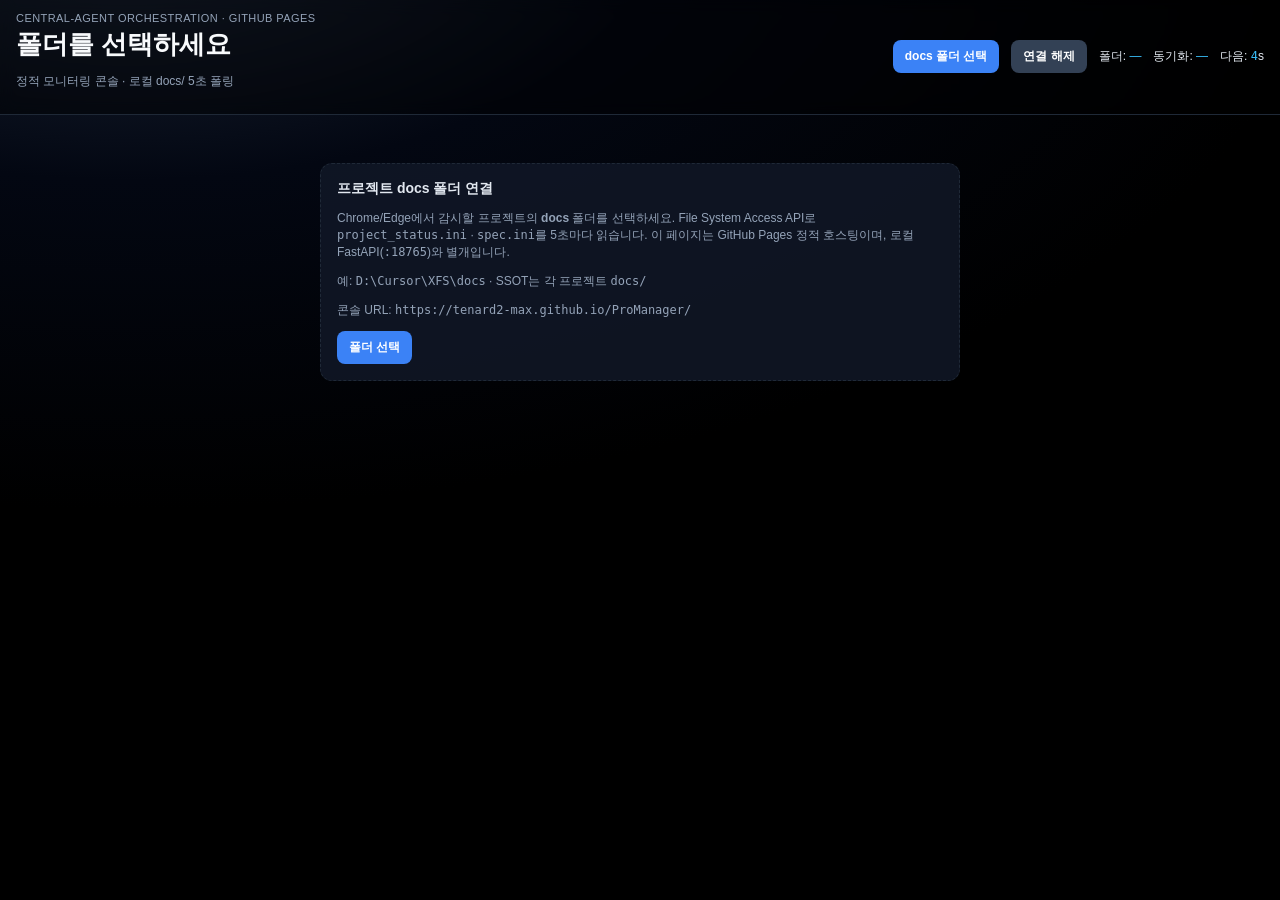
<file: docs/index.html>
<!DOCTYPE html>
<html lang="ko">
<head>
  <meta charset="UTF-8" />
  <meta name="viewport" content="width=device-width, initial-scale=1.0" />
  <title>Central-Agent · 모니터링 콘솔</title>
  <link rel="stylesheet" href="./styles.css" />
</head>
<body>
  <header class="topbar">
    <div class="topbar-inner">
      <div class="brand-block">
        <p class="eyebrow">Central-Agent Orchestration · GitHub Pages</p>
        <h1 id="projectTitle">폴더를 선택하세요</h1>
        <p class="muted" id="projectMeta">정적 모니터링 콘솔 · 로컬 docs/ 5초 폴링</p>
      </div>
      <div class="sync-info">
        <button type="button" class="btn" id="btnPick">docs 폴더 선택</button>
        <button type="button" class="btn secondary" id="btnClear">연결 해제</button>
        <div>폴더: <span id="folderLabel" class="accent">—</span></div>
        <div>동기화: <span id="lastSync" class="accent">—</span></div>
        <div>다음: <span id="countdown" class="accent mono">5</span>s</div>
        <div id="warning" class="warn hidden"></div>
      </div>
    </div>
  </header>

  <main class="wrap">
    <section id="gate" class="gate">
      <div class="card setup-card">
        <h2>프로젝트 docs 폴더 연결</h2>
        <p class="muted">
          Chrome/Edge에서 감시할 프로젝트의 <strong>docs</strong> 폴더를 선택하세요.
          File System Access API로 <code>project_status.ini</code> · <code>spec.ini</code>를 5초마다 읽습니다.
          이 페이지는 GitHub Pages 정적 호스팅이며, 로컬 FastAPI(<code>:18765</code>)와 별개입니다.
        </p>
        <p class="path-hint">예: <code>D:\Cursor\XFS\docs</code> · SSOT는 각 프로젝트 <code>docs/</code></p>
        <p class="path-hint">콘솔 URL: <code>https://tenard2-max.github.io/ProManager/</code></p>
        <div class="setup-actions">
          <button type="button" class="btn" id="btnPick2">폴더 선택</button>
        </div>
      </div>
    </section>

    <div id="mainDash" class="hidden" style="display:grid;gap:20px">
      <section class="grid dash">
        <div class="card cat-card">
          <h2>카테고리별 진행률 <span class="agent-tag cursor">Cursor</span></h2>
          <div id="categoryBarsCursor"></div>
          <p class="legend muted"><span class="swatch cursor"></span>구현 0–60 → 0–100%</p>
        </div>
        <div class="card cat-card">
          <h2>카테고리별 진행률 <span class="agent-tag grok">Grok Bot</span></h2>
          <div id="categoryBarsGrok"></div>
          <p class="legend muted"><span class="swatch qa"></span>QA 점수 기준</p>
        </div>
        <div class="card">
          <h2>상태 요약</h2>
          <div id="statusCounts" class="stat-grid"></div>
          <div id="agentStatus" class="stat-grid" style="margin-top:10px"></div>
          <p class="muted" style="margin-top:10px">전체 완성도 <strong class="accent" id="overallPct">0%</strong></p>
          <div id="tokenBox" class="hidden" style="margin-top:12px;padding-top:12px;border-top:1px solid var(--edge)">
            <div class="muted"><span id="tokenPlan">Premium</span> · 주 사용량</div>
            <div style="font-size:28px;font-weight:700;margin:4px 0"><span id="tokenUsedPct">0</span>% <span class="muted" style="font-size:13px">used</span></div>
            <div class="muted">Cursor <strong id="tokenCursorPct">0%</strong> · Grok <strong id="tokenGrokPct">0%</strong></div>
          </div>
        </div>
      </section>

      <section class="card">
        <h2>항목 목록</h2>
        <div class="table-wrap">
          <table>
            <thead>
              <tr>
                <th>ID</th><th>제목</th><th>상태</th><th class="num">%</th>
                <th>QA</th><th class="num">점수</th><th class="num">반려</th>
              </tr>
            </thead>
            <tbody id="itemTable"></tbody>
          </table>
        </div>
      </section>

      <section class="card">
        <h2>항목 상세</h2>
        <div id="itemDetail" class="muted">항목을 선택하세요.</div>
      </section>
    </div>
  </main>

  <script type="module" src="./app.js"></script>
</body>
</html>
</file>
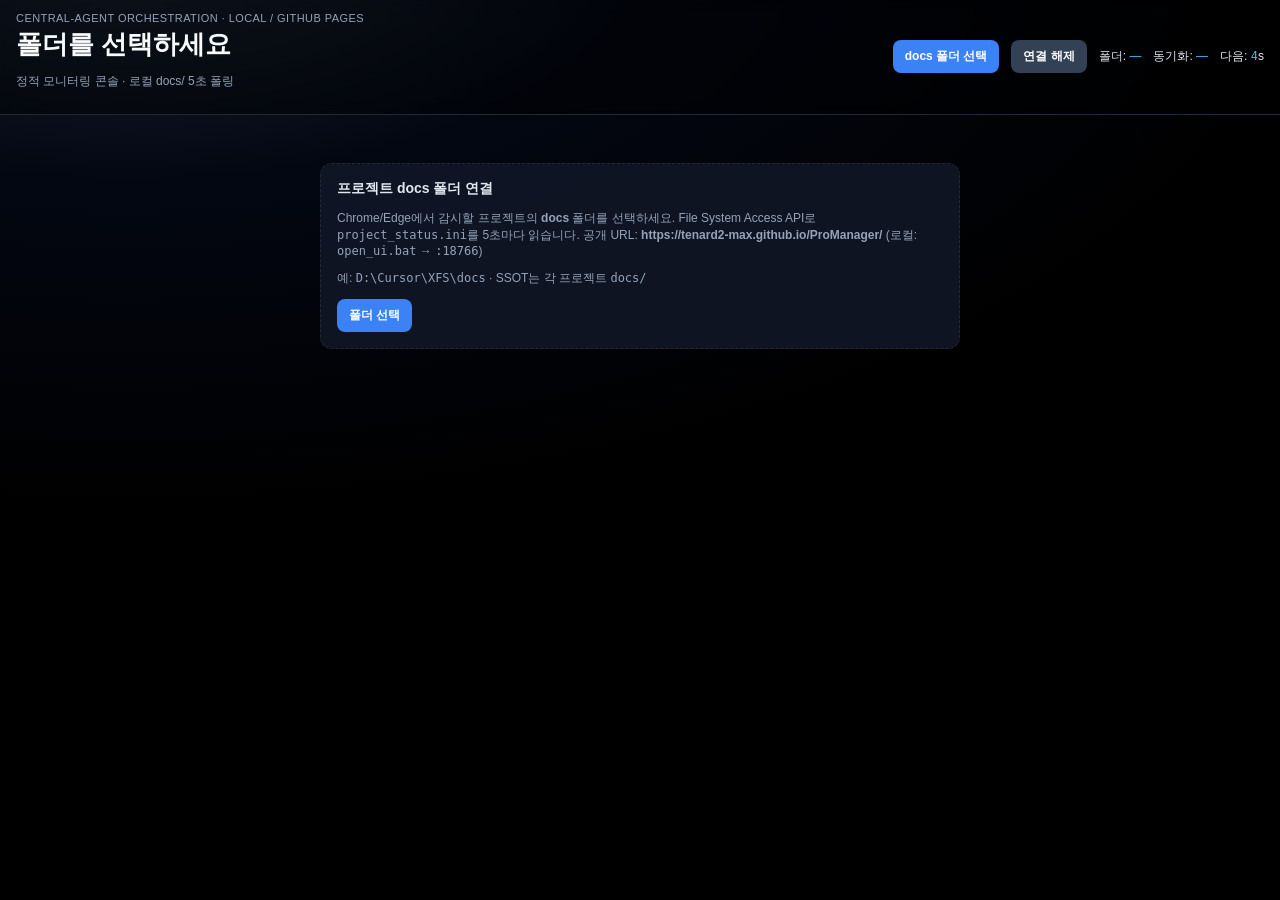
<file: monitor_fs_ui/index.html>
<!DOCTYPE html>
<html lang="ko">
<head>
  <meta charset="UTF-8" />
  <meta name="viewport" content="width=device-width, initial-scale=1.0" />
  <title>Central-Agent · 모니터링 콘솔</title>
  <link rel="stylesheet" href="./styles.css" />
</head>
<body>
  <header class="topbar">
    <div class="topbar-inner">
      <div class="brand-block">
        <p class="eyebrow">Central-Agent Orchestration · Local / GitHub Pages</p>
        <h1 id="projectTitle">폴더를 선택하세요</h1>
        <p class="muted" id="projectMeta">정적 모니터링 콘솔 · 로컬 docs/ 5초 폴링</p>
      </div>
      <div class="sync-info">
        <button type="button" class="btn" id="btnPick">docs 폴더 선택</button>
        <button type="button" class="btn secondary" id="btnClear">연결 해제</button>
        <div>폴더: <span id="folderLabel" class="accent">—</span></div>
        <div>동기화: <span id="lastSync" class="accent">—</span></div>
        <div>다음: <span id="countdown" class="accent mono">5</span>s</div>
        <div id="warning" class="warn hidden"></div>
      </div>
    </div>
  </header>

  <main class="wrap">
    <section id="gate" class="gate">
      <div class="card setup-card">
        <h2>프로젝트 docs 폴더 연결</h2>
        <p class="muted">
          Chrome/Edge에서 감시할 프로젝트의 <strong>docs</strong> 폴더를 선택하세요.
          File System Access API로 <code>project_status.ini</code>를 5초마다 읽습니다.
          공개 URL: <strong>https://tenard2-max.github.io/ProManager/</strong>
          (로컬: <code>open_ui.bat</code> → <code>:18766</code>)
        </p>
        <p class="path-hint">예: <code>D:\Cursor\XFS\docs</code> · SSOT는 각 프로젝트 <code>docs/</code></p>
        <div class="setup-actions">
          <button type="button" class="btn" id="btnPick2">폴더 선택</button>
        </div>
      </div>
    </section>

    <div id="mainDash" class="hidden" style="display:grid;gap:20px">
      <section class="grid dash">
        <div class="card cat-card">
          <h2>카테고리별 진행률 <span class="agent-tag cursor">Cursor</span></h2>
          <div id="categoryBarsCursor"></div>
          <p class="legend muted"><span class="swatch cursor"></span>구현 0–60 → 0–100%</p>
        </div>
        <div class="card cat-card">
          <h2>카테고리별 진행률 <span class="agent-tag grok">Grok Bot</span></h2>
          <div id="categoryBarsGrok"></div>
          <p class="legend muted"><span class="swatch qa"></span>QA 점수 기준</p>
        </div>
        <div class="card">
          <h2>상태 요약</h2>
          <div id="statusCounts" class="stat-grid"></div>
          <div id="agentStatus" class="stat-grid" style="margin-top:10px"></div>
          <p class="muted" style="margin-top:10px">전체 완성도 <strong class="accent" id="overallPct">0%</strong></p>
          <div id="tokenBox" class="hidden" style="margin-top:12px;padding-top:12px;border-top:1px solid var(--edge)">
            <div class="muted"><span id="tokenPlan">Premium</span> · 주 사용량</div>
            <div style="font-size:28px;font-weight:700;margin:4px 0"><span id="tokenUsedPct">0</span>% <span class="muted" style="font-size:13px">used</span></div>
            <div class="muted">Cursor <strong id="tokenCursorPct">0%</strong> · Grok <strong id="tokenGrokPct">0%</strong></div>
          </div>
        </div>
      </section>

      <section class="card">
        <h2>항목 목록</h2>
        <div class="table-wrap">
          <table>
            <thead>
              <tr>
                <th>ID</th><th>제목</th><th>상태</th><th class="num">%</th>
                <th>QA</th><th class="num">점수</th><th class="num">반려</th>
              </tr>
            </thead>
            <tbody id="itemTable"></tbody>
          </table>
        </div>
      </section>

      <section class="card">
        <h2>항목 상세</h2>
        <div id="itemDetail" class="muted">항목을 선택하세요.</div>
      </section>
    </div>
  </main>

  <script type="module" src="./app.js"></script>
</body>
</html>
</file>
<file: docs/styles.css>
:root {
  --bg0: #030712;
  --bg1: #111827;
  --edge: #1f2937;
  --text: #e2e8f0;
  --muted: #94a3b8;
  --accent: #38bdf8;
  --cursor: #22c55e;
  --qa: #f59e0b;
  --warn: #fbbf24;
  --rose: #fb7185;
  --ok: #34d399;
}

* { box-sizing: border-box; }
body {
  margin: 0;
  color: var(--text);
  font-family: "Segoe UI", "Malgun Gothic", sans-serif;
  background: radial-gradient(1200px 600px at 10% -10%, #1e293b 0%, #030712 45%, #000 100%);
  min-height: 100vh;
}
.hidden { display: none !important; }
.muted { color: var(--muted); font-size: 12px; }
.accent { color: var(--accent); }
.mono { font-family: Consolas, monospace; }
.warn { color: var(--warn); }

.topbar {
  position: sticky; top: 0; z-index: 20;
  border-bottom: 1px solid var(--edge);
  background: rgba(0,0,0,.45);
  backdrop-filter: blur(8px);
}
.topbar-inner {
  max-width: 1344px; margin: 0 auto; padding: 12px 16px;
  display: flex; flex-wrap: wrap; gap: 12px; justify-content: space-between; align-items: center;
}
.brand-block .eyebrow {
  margin: 0 0 4px; font-size: 11px; letter-spacing: 0.04em;
  text-transform: uppercase; color: var(--muted);
}
.topbar h1 {
  margin: 0; font-size: clamp(18px, 2.4vw, 26px); font-weight: 700;
  line-height: 1.25; color: #f8fafc; word-break: keep-all;
}
.sync-info { display: flex; flex-wrap: wrap; gap: 12px; font-size: 12px; align-items: center; }
.btn {
  background: #3b82f6; color: #fff; border: 0; border-radius: 8px;
  padding: 8px 12px; font-size: 12px; font-weight: 600; cursor: pointer;
}
.btn.secondary { background: #334155; }
.btn:hover { filter: brightness(1.08); }

.wrap { max-width: 1344px; margin: 0 auto; padding: 24px 16px; display: grid; gap: 20px; }
.card {
  background: rgba(17,24,39,.85); border: 1px solid var(--edge);
  border-radius: 12px; padding: 16px;
}
.card h2 { margin: 0 0 12px; font-size: 14px; }

.setup-card {
  border-style: dashed;
}
.setup-actions { display: flex; flex-wrap: wrap; gap: 8px; margin-top: 12px; }
.path-hint {
  margin-top: 10px; font-size: 12px; color: var(--muted);
  word-break: break-all;
}

.grid.dash { display: grid; gap: 16px; grid-template-columns: 1fr; }
@media (min-width: 1100px) {
  .grid.dash { grid-template-columns: 1fr 1fr minmax(216px, 1.02fr); }
}
@media (min-width: 900px) and (max-width: 1099px) {
  .grid.dash { grid-template-columns: 1fr 1fr; }
}

.bar-single {
  height: 8px; width: 100%; background: #1e293b; border-radius: 4px; overflow: hidden;
}
.bar-single > span { display: block; height: 100%; border-radius: 4px; }
.bar-single.cursor > span { background: var(--cursor); }
.bar-single.grok > span { background: var(--qa); }
.legend { margin-top: 10px; font-size: 11px; }
.swatch { display: inline-block; width: 12px; height: 8px; margin-right: 4px; vertical-align: middle; }
.swatch.cursor { background: var(--cursor); }
.swatch.qa { background: var(--qa); margin-left: 10px; }
.agent-tag {
  display: inline-block; margin-left: 6px; padding: 2px 8px; border-radius: 999px;
  font-size: 11px; font-weight: 700;
}
.agent-tag.cursor { background: rgba(34,197,94,.18); color: #86efac; }
.agent-tag.grok { background: rgba(245,158,11,.18); color: #fcd34d; }

.stat-grid { display: grid; grid-template-columns: 1fr 1fr; gap: 8px; font-size: 11px; }
.stat-grid div {
  background: rgba(0,0,0,.35); border-radius: 8px; padding: 8px 10px;
  display: flex; justify-content: space-between; align-items: center; gap: 8px;
}
.stat-grid div > span:last-child { flex-shrink: 0; font-weight: 600; }

.table-wrap { overflow-x: auto; }
table { width: 100%; border-collapse: collapse; font-size: 12px; }
th, td { padding: 8px 6px; border-bottom: 1px solid rgba(31,41,55,.7); text-align: left; }
th.num, td.num { text-align: right; }
.badge {
  display: inline-block; padding: 2px 6px; border-radius: 4px; font-size: 11px; background: #334155;
}
.badge.TODO { background: #334155; }
.badge.IN_PROGRESS { background: #1d4ed8; }
.badge.IN_REVIEW { background: #0369a1; }
.badge.REWORK_REQUESTED { background: #be123c; }
.badge.VERIFIED { background: #047857; }
.badge.PENDING { background: #475569; }
.badge.PASSED { background: #059669; }
.badge.FAILED_REWORK { background: #e11d48; }

.gate {
  margin: 24px auto; max-width: 640px; text-align: center;
}
.gate .card { text-align: left; }
</file>
<file: monitor_fs_ui/styles.css>
:root {
  --bg0: #030712;
  --bg1: #111827;
  --edge: #1f2937;
  --text: #e2e8f0;
  --muted: #94a3b8;
  --accent: #38bdf8;
  --cursor: #22c55e;
  --qa: #f59e0b;
  --warn: #fbbf24;
  --rose: #fb7185;
  --ok: #34d399;
}

* { box-sizing: border-box; }
body {
  margin: 0;
  color: var(--text);
  font-family: "Segoe UI", "Malgun Gothic", sans-serif;
  background: radial-gradient(1200px 600px at 10% -10%, #1e293b 0%, #030712 45%, #000 100%);
  min-height: 100vh;
}
.hidden { display: none !important; }
.muted { color: var(--muted); font-size: 12px; }
.accent { color: var(--accent); }
.mono { font-family: Consolas, monospace; }
.warn { color: var(--warn); }

.topbar {
  position: sticky; top: 0; z-index: 20;
  border-bottom: 1px solid var(--edge);
  background: rgba(0,0,0,.45);
  backdrop-filter: blur(8px);
}
.topbar-inner {
  max-width: 1344px; margin: 0 auto; padding: 12px 16px;
  display: flex; flex-wrap: wrap; gap: 12px; justify-content: space-between; align-items: center;
}
.brand-block .eyebrow {
  margin: 0 0 4px; font-size: 11px; letter-spacing: 0.04em;
  text-transform: uppercase; color: var(--muted);
}
.topbar h1 {
  margin: 0; font-size: clamp(18px, 2.4vw, 26px); font-weight: 700;
  line-height: 1.25; color: #f8fafc; word-break: keep-all;
}
.sync-info { display: flex; flex-wrap: wrap; gap: 12px; font-size: 12px; align-items: center; }
.btn {
  background: #3b82f6; color: #fff; border: 0; border-radius: 8px;
  padding: 8px 12px; font-size: 12px; font-weight: 600; cursor: pointer;
}
.btn.secondary { background: #334155; }
.btn:hover { filter: brightness(1.08); }

.wrap { max-width: 1344px; margin: 0 auto; padding: 24px 16px; display: grid; gap: 20px; }
.card {
  background: rgba(17,24,39,.85); border: 1px solid var(--edge);
  border-radius: 12px; padding: 16px;
}
.card h2 { margin: 0 0 12px; font-size: 14px; }

.setup-card {
  border-style: dashed;
}
.setup-actions { display: flex; flex-wrap: wrap; gap: 8px; margin-top: 12px; }
.path-hint {
  margin-top: 10px; font-size: 12px; color: var(--muted);
  word-break: break-all;
}

.grid.dash { display: grid; gap: 16px; grid-template-columns: 1fr; }
@media (min-width: 1100px) {
  .grid.dash { grid-template-columns: 1fr 1fr minmax(216px, 1.02fr); }
}
@media (min-width: 900px) and (max-width: 1099px) {
  .grid.dash { grid-template-columns: 1fr 1fr; }
}

.bar-single {
  height: 8px; width: 100%; background: #1e293b; border-radius: 4px; overflow: hidden;
}
.bar-single > span { display: block; height: 100%; border-radius: 4px; }
.bar-single.cursor > span { background: var(--cursor); }
.bar-single.grok > span { background: var(--qa); }
.legend { margin-top: 10px; font-size: 11px; }
.swatch { display: inline-block; width: 12px; height: 8px; margin-right: 4px; vertical-align: middle; }
.swatch.cursor { background: var(--cursor); }
.swatch.qa { background: var(--qa); margin-left: 10px; }
.agent-tag {
  display: inline-block; margin-left: 6px; padding: 2px 8px; border-radius: 999px;
  font-size: 11px; font-weight: 700;
}
.agent-tag.cursor { background: rgba(34,197,94,.18); color: #86efac; }
.agent-tag.grok { background: rgba(245,158,11,.18); color: #fcd34d; }

.stat-grid { display: grid; grid-template-columns: 1fr 1fr; gap: 8px; font-size: 11px; }
.stat-grid div {
  background: rgba(0,0,0,.35); border-radius: 8px; padding: 8px 10px;
  display: flex; justify-content: space-between; align-items: center; gap: 8px;
}
.stat-grid div > span:last-child { flex-shrink: 0; font-weight: 600; }

.table-wrap { overflow-x: auto; }
table { width: 100%; border-collapse: collapse; font-size: 12px; }
th, td { padding: 8px 6px; border-bottom: 1px solid rgba(31,41,55,.7); text-align: left; }
th.num, td.num { text-align: right; }
.badge {
  display: inline-block; padding: 2px 6px; border-radius: 4px; font-size: 11px; background: #334155;
}
.badge.TODO { background: #334155; }
.badge.IN_PROGRESS { background: #1d4ed8; }
.badge.IN_REVIEW { background: #0369a1; }
.badge.REWORK_REQUESTED { background: #be123c; }
.badge.VERIFIED { background: #047857; }
.badge.PENDING { background: #475569; }
.badge.PASSED { background: #059669; }
.badge.FAILED_REWORK { background: #e11d48; }

.gate {
  margin: 24px auto; max-width: 640px; text-align: center;
}
.gate .card { text-align: left; }
</file>
